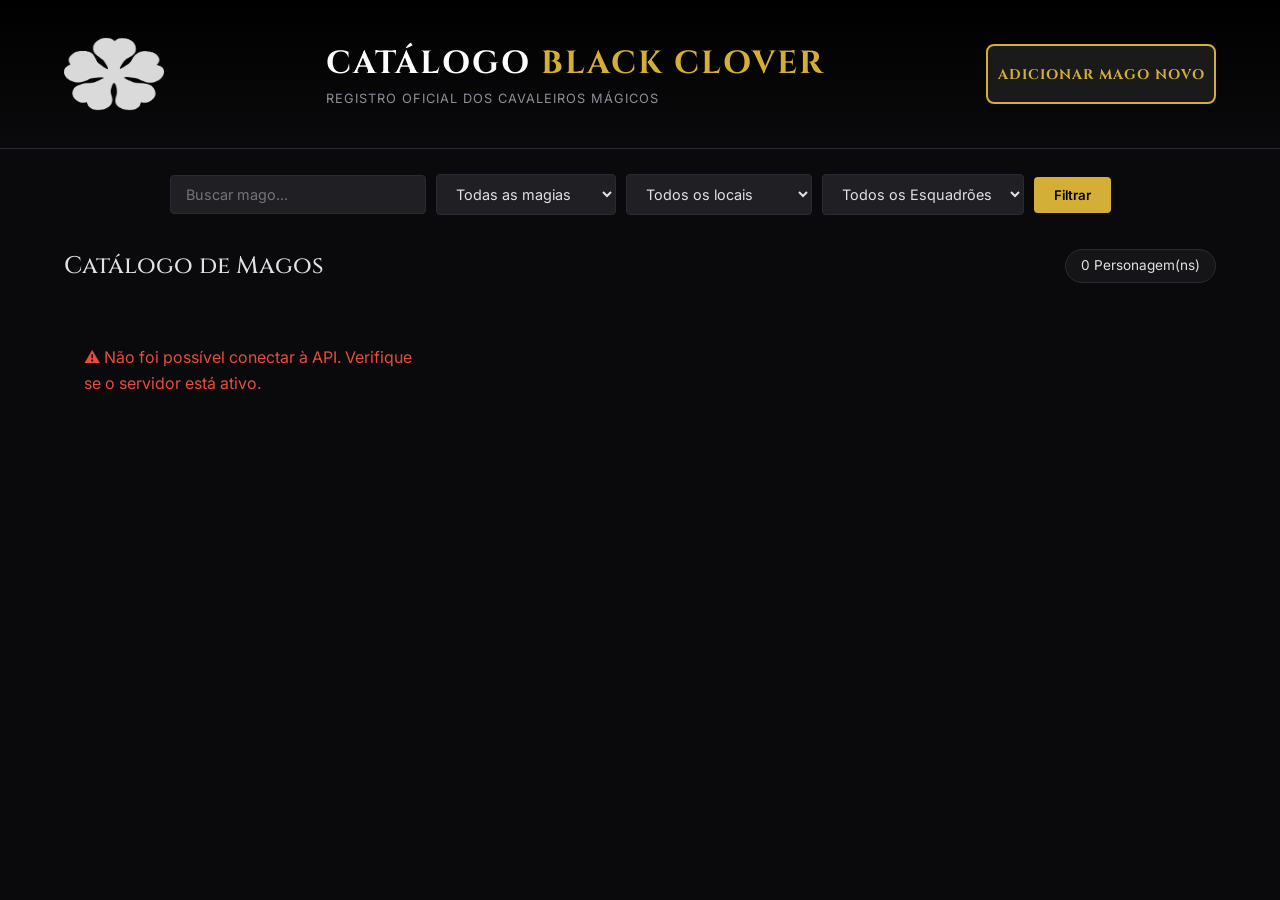
<file: index.html>
<!DOCTYPE html>
<html lang="pt-br">
<head>
    <meta charset="UTF-8">
    <meta name="viewport" content="width=device-width, initial-scale=1.0">
    <title>Black Clover Wiki - Grimório</title>
    <link rel="stylesheet" href="./style.css">
    <link href="https://fonts.googleapis.com/css2?family=Cinzel:wght@500;700&family=Inter:wght@300;400;600&display=swap" rel="stylesheet">
</head>
<body>
    <header class="navbar">
        <img src="./assets/icon.jpg" alt="icon black clover" class="icone-bc">

        <div class="logo-container">
            <h1>CATÁLOGO <span>BLACK CLOVER</span></h1>
            <p>Registro Oficial dos Cavaleiros Mágicos</p>
        </div> 

        <button class="btnAdicionar" onclick="localStorage.removeItem('magoEditando'); window.location.href='cadastro.html'">Adicionar mago novo</button>
    </header>

    <div class="filtros">
        <input type="text" id="filtroNome" placeholder="Buscar mago...">
        
        <select id="filtroMagia">
            <option value="">Todas as magias</option>
            <option value="Anti-Magia">Anti-Magia</option>
            <option value="Vento">Vento</option>
            <option value="Fogo">Fogo</option>
            <option value="Água">Água</option>
            <option value="Trevas">Trevas</option>
            <option value="Luz">Luz</option>
            <option value="Relâmpago">Relâmpago</option>
        </select>
        
        <select id="filtroLocal">
            <option value="">Todos os locais</option>
            <option value="Reino de Clover">Reino de Clover</option>
            <option value="Reino Hearth">Reino Hearth</option>
            <option value="Reino Diamond">Reino Diamond</option>
            <option value="Reino Spade">Reino Spade</option>
            <option value="Floresta das Bruxas">Floresta das Bruxas</option>
            <option value="País do Sol">País do Sol</option>
        </select>
        
        <select id="filtroEsquadrao">
            <option value="">Todos os Esquadrões</option>
            <option value="Touros Negros">Touros Negros</option>
            <option value="Alvorecer Dourado">Alvorecer Dourado</option>
            <option value="Águias de Prata">Águias de Prata</option>
            <option value="Rosa Azul">Rosa Azul</option>
            <option value="Reis Leões Carmesins">Reis Leões Carmesins</option>
            <option value="Louva-a-Deus Verdes">Louva-a-Deus Verdes</option>
            <option value="Pavões Corais">Pavões Corais</option>
            <option value="Órcas Púrpuras">Órcas Púrpuras</option>
            <option value="Cervos Cianos">Cervos Cianos</option>
        </select>
        
        <button id="btnBuscar" class="btn-primario">Filtrar</button>
    </div>

    <main class="container">
        <section class="painel-lista">
            <div class="cabecalho-lista">
                <h2>Catálogo de Magos</h2>
                <span class="contador">0 Personagem</span>
            </div>
            
            <div class="grid-personagens" id="containerPersonagens"></div>
        </section>
    </main>

    <script src="./auth.js"></script>
    <script src="./app.js"></script>
</body>
</html>
</file>
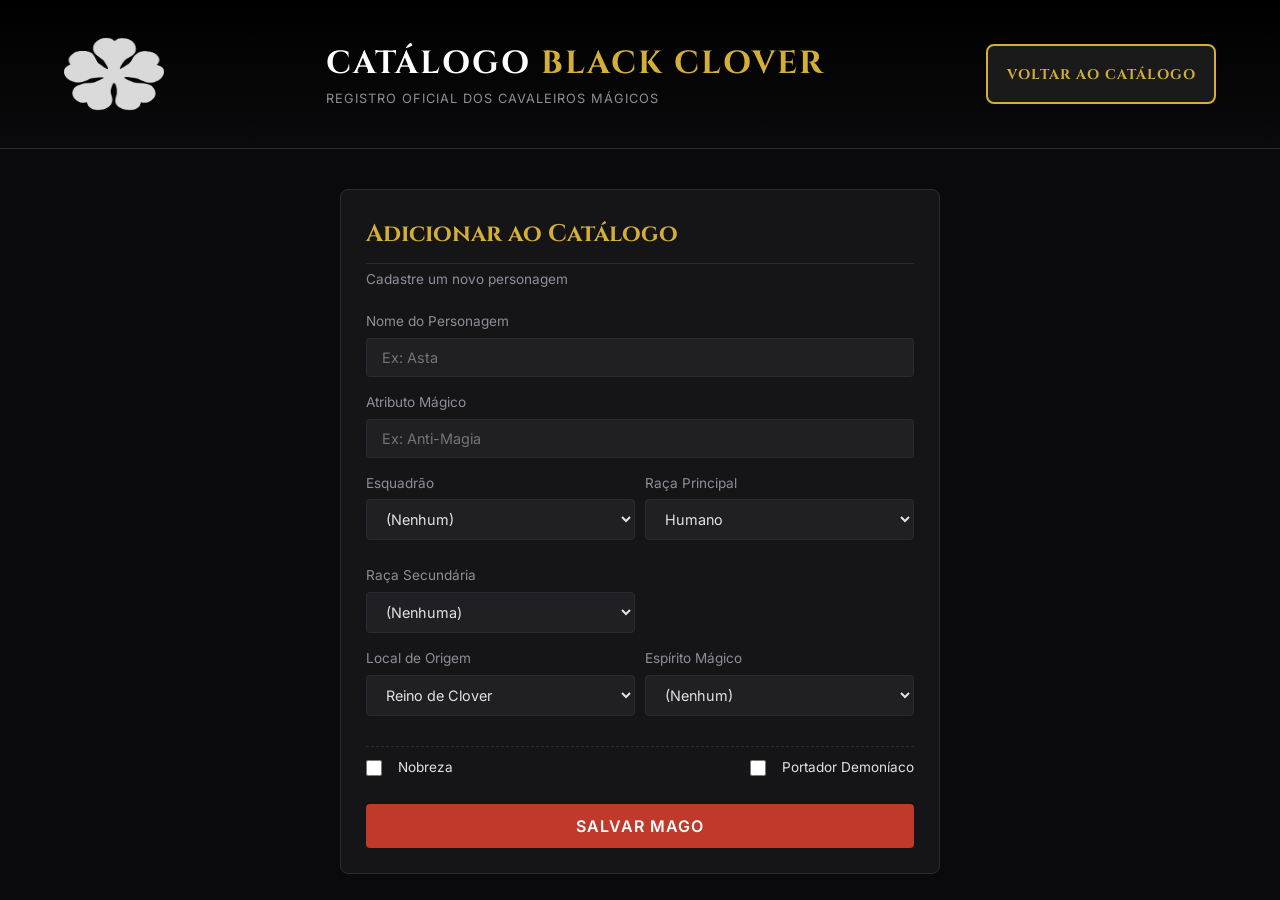
<file: cadastro.html>
<!DOCTYPE html>
<html lang="pt-br">
<head>
    <meta charset="UTF-8">
    <meta name="viewport" content="width=device-width, initial-scale=1.0">
    <title>Cadastrar Mago - Black Clover</title>
    <link rel="stylesheet" href="./style.css">
    <link href="https://fonts.googleapis.com/css2?family=Cinzel:wght@500;700&family=Inter:wght@300;400;600&display=swap" rel="stylesheet">
    <style>
        .container-cadastro {
            display: flex;
            justify-content: center;
            margin-top: 40px;
        }
        .painel-cadastro {
            width: 100%;
            max-width: 600px;
        }
    </style>
</head>
<body>
    <header class="navbar">
        <img src="./assets/icon.jpg" alt="icon black clover" class="icone-bc">
        <div class="logo-container">
            <h1>CATÁLOGO <span>BLACK CLOVER</span></h1>
            <p>Registro Oficial dos Cavaleiros Mágicos</p>
        </div> 
        <button class="btnAdicionar" onclick="window.location.href='index.html'">Voltar ao Catálogo</button>
    </header>

    <main class="container-cadastro">
        <aside class="painel-cadastro">
            <div class="cabecalho-form">
                <h2 id="tituloForm">Adicionar ao Catálogo</h2>
                <p>Cadastre um novo personagem</p>
            </div>
            
            <form id="formPersonagem">
                <div class="grupo-input">
                    <label for="nome">Nome do Personagem</label>
                    <input type="text" id="nome" placeholder="Ex: Asta" required>
                </div>

                <div class="grupo-input">
                    <label for="magia">Atributo Mágico</label>
                    <input type="text" id="magia" placeholder="Ex: Anti-Magia" required>
                </div>
                
                <div class="linha-inputs">
                    <div class="grupo-input">
                        <label for="esquadrao">Esquadrão</label>
                        <select id="esquadrao">
                            <option value="">(Nenhum)</option>
                            <option value="1">Touros Negros</option>
                            <option value="2">Alvorecer Dourado</option>
                            <option value="3">Águias de Prata</option>
                            <option value="4">Rosa Azul</option>
                            <option value="5">Reis Leões Carmesins</option>
                            <option value="6">Louva-a-Deus Verdes</option>
                            <option value="7">Pavões Corais</option>
                            <option value="8">Órcas Púrpuras</option>
                            <option value="9">Cervos Cianos</option>
                        </select>
                    </div>
                    <div class="grupo-input">
                        <label for="raca">Raça Principal</label>
                        <select id="raca" required>
                            <option value="1">Humano</option>
                            <option value="2">Elfo</option>
                            <option value="3">Anão</option>
                            <option value="4">Demônio</option>
                        </select>
                    </div>
                    <div class="grupo-input">
                        <label for="racaSecundaria">Raça Secundária</label>
                        <select id="racaSecundaria">
                            <option value="">(Nenhuma)</option>
                            <option value="1">Humano</option>
                            <option value="2">Elfo</option>
                            <option value="3">Demônio</option>
                            <option value="4">Anão</option>
                        </select>
                    </div>
                </div>
                
                <div class="linha-inputs">
                    <div class="grupo-input">
                        <label for="localOrigem">Local de Origem</label>
                        <select id="localOrigem" required>
                            <option value="1">Reino de Clover</option>
                            <option value="2">Reino Hearth</option>
                            <option value="3">Reino Spade</option>
                            <option value="4">Reino Diamond</option>
                            <option value="5">País do Sol</option>
                            <option value="6">Floresta das Bruxas</option>
                        </select>
                    </div>
                    <div class="grupo-input">
                        <label for="espirito">Espírito Mágico</label>
                        <select id="espirito">
                            <option value="">(Nenhum)</option>
                            <option value="1">Sylph (Vento)</option>
                            <option value="2">Salamandra (Fogo)</option>
                            <option value="3">Undine (Água)</option>
                            <option value="4">Desconhecido (Terra)</option>
                        </select>
                    </div>
                </div>

                <div class="grupo-checkbox">
                    <label class="checkbox-container">
                        <input type="checkbox" id="ehNobre">
                        <span class="checkmark"></span>
                        Nobreza
                    </label>
                    
                    <label class="checkbox-container">
                        <input type="checkbox" id="ehDemoniaco">
                        <span class="checkmark"></span>
                        Portador Demoníaco
                    </label>
                </div>

                <button type="submit" class="btn-salvar">Salvar Mago</button>
            </form>
        </aside>
    </main>

    <script src="./auth.js"></script>
    <script src="./cadastro.js"></script>
</body>
</html>
</file>
<file: style.css>
:root {
    --bg-dark: #0a0a0c;
    --bg-card: #151518;
    --bg-input: #1f1f24;
    --text-main: #e2e2e5;
    --text-muted: #8e8e99;
    --gold-primary: #d4af37;
    --gold-hover: #f1c40f;
    --red-accent: #c0392b;
    --red-hover: #e74c3c;
    --yellow-accent: #f39c12;
    --yellow-hover: #f1c40f;
    --border-color: #2a2a35;
    --font-title: 'Cinzel', serif;
    --font-body: 'Inter', sans-serif;
}

* {
    margin: 0;
    padding: 0;
    box-sizing: border-box;
}

body {
    background-color: var(--bg-dark);
    color: var(--text-main);
    font-family: var(--font-body);
    line-height: 1.6;
    min-height: 100vh;
}



/* ===== HEADER / NAVBAR ===== */
.navbar {
    display: flex;
    justify-content: space-between;
    align-items: center;
    
    background: linear-gradient(to bottom, #000000, transparent);
    padding: 1.5rem 5%;
    border-bottom: 1px solid var(--border-color);
}

.logo-container {
    margin-bottom: 0;
}

.logo-container h1 {
    font-family: var(--font-title);
    font-size: 2rem;
    color: #fff;
    letter-spacing: 2px;
}

.logo-container h1 span {
    color: var(--gold-primary);
}

.logo-container p {
    font-size: 0.8rem;
    color: var(--text-muted);
    text-transform: uppercase;
    letter-spacing: 1px;
}



/* FILTROS ORGANIZADOS */
.filtros {
    display: flex;
    gap: 10px;
    align-items: center;
    flex-wrap: wrap;
    justify-content: center;
    padding-top: 25px;
}

.filtros input,
.filtros select {
    min-width: 180px;
}

input[type="text"], select {
    background-color: var(--bg-input);
    color: var(--text-main);
    border: 1px solid var(--border-color);
    padding: 10px 15px;
    border-radius: 4px;
    font-family: var(--font-body);
    font-size: 0.9rem;
    outline: none;
    transition: all 0.3s ease;
}


input[type="text"]:focus, select:focus {
    border-color: var(--gold-primary);
    box-shadow: 0 0 5px rgba(212, 175, 55, 0.3);
}

/* ===== BOTÕES ===== */
button {
    cursor: pointer;
    font-family: var(--font-body);
    font-weight: 600;
    transition: all 0.3s ease;
    border: none;
    border-radius: 4px;
}

.btn-primario {
    background-color: var(--gold-primary);
    color: #000;
    padding: 10px 20px;
}

.btn-primario:hover {
    background-color: var(--gold-hover);
    transform: translateY(-2px);
}

.btn-salvar {
    background-color: var(--red-accent);
    color: #fff;
    width: 100%;
    padding: 12px;
    font-size: 1rem;
    margin-top: 15px;
    text-transform: uppercase;
    letter-spacing: 1px;
}

.btn-salvar:hover {
    background-color: var(--red-hover);
}

.btnAdicionar {
    font-family: var(--font-title);
    width: 230px;
    height: 60px;
    background-color: #1a1a1a; 
    color: #d4af37; 
    border: 2px solid #d4af37;
    border-radius: 8px;
    font-size: 14px;
    font-weight: bold;
    text-transform: uppercase;
    letter-spacing: 1px;
}

/* ===== ESTRUTURA PRINCIPAL ===== */
.container {
    padding: 2rem 5%;
    max-width: 1500px;
    margin: 0 auto;
}

/* ===== FORMULÁRIO DE CADASTRO ===== */
.painel-cadastro {
    background-color: var(--bg-card);
    padding: 25px;
    border-radius: 8px;
    border: 1px solid var(--border-color);
    height: fit-content;
    position: sticky;
    top: 20px;
}

.cabecalho-form h2 {
    font-family: var(--font-title);
    color: var(--gold-primary);
    border-bottom: 1px solid var(--border-color);
    padding-bottom: 10px;
    margin-bottom: 5px;
}

.cabecalho-form p {
    font-size: 0.85rem;
    color: var(--text-muted);
    margin-bottom: 20px;
}

.grupo-input {
    display: flex;
    flex-direction: column;
    margin-bottom: 15px;
}

.grupo-input input,
.grupo-input select {
    width: 100%;
    max-width: 100%;
    text-overflow: ellipsis;
}

.grupo-input label {
    font-size: 0.85rem;
    margin-bottom: 5px;
    color: var(--text-muted);
}

.linha-inputs {
    display: grid;
    grid-template-columns: 1fr 1fr;
    gap: 10px;
}

.grupo-checkbox {
    display: flex;
    justify-content: space-between;
    margin-top: 15px;
    padding: 10px 0;
    border-top: 1px dashed var(--border-color);
}

.checkbox-container {
    display: flex;
    align-items: center;
    font-size: 0.85rem;
    color: var(--text-main);
    cursor: pointer;
    gap: 8px;
}

.checkbox-container input {
    accent-color: var(--gold-primary);
    width: 16px;
    height: 16px;
}

/* ===== LISTAGEM DE PERSONAGENS ===== */
.painel-lista {
    display: flex;
    flex-direction: column;
    gap: 20px;
}

.cabecalho-lista {
    display: flex;
    justify-content: space-between;
    align-items: center;
}

.cabecalho-lista h2 {
    font-family: var(--font-title);
    font-weight: 500;
}

.contador {
    background-color: var(--bg-card);
    padding: 5px 15px;
    border-radius: 20px;
    font-size: 0.85rem;
    border: 1px solid var(--border-color);
}

.grid-personagens {
    display: grid;
    grid-template-columns: repeat(auto-fill, minmax(280px, 1fr));
    gap: 24px;
    align-items: start;
    margin-top: 20px;
}


/* ===== CARDS DOS PERSONAGENS ===== */
.card-personagem {
    background-color: var(--bg-card);
    border-radius: 8px;
    border: 1px solid var(--border-color);
    overflow: hidden;
    transition: transform 0.3s ease, border-color 0.3s ease;
    display: flex;
    flex-direction: column;
}

.card-personagem:hover {
    transform: translateY(-5px);
    border-color: var(--gold-primary);
    box-shadow: 0 5px 15px rgba(0,0,0,0.5);
}

.card-header {
    display: flex; 
    justify-content: space-between; 
    align-items: flex-start;
    
    padding: 15px;
    border-bottom: 1px solid var(--border-color);
    background: linear-gradient(135deg, rgba(212, 175, 55, 0.05) 0%, transparent 100%);
}

.info-principal {
    overflow: hidden;
    margin-right: 10px;
}

.info-principal h3 {
    font-family: var(--font-title);
    color: var(--gold-primary);
    font-size: 1.3rem;
    margin-bottom: 8px;

    white-space: nowrap;   
    overflow: hidden; 
    text-overflow: ellipsis;
}

.tag-magia {
    background-color: #2c3e50;
    color: #fff;
    font-size: 0.75rem;
    padding: 3px 8px;
    border-radius: 4px;
    text-transform: uppercase;
    display: inline-block;
    margin-bottom: 10px;
}



/* BADGES JUNTOS */
.badges {
    display: flex;
    gap: 8px;
    flex-wrap: nowrap;
    align-items: center;
}

.badge {
    padding: 4px 8px;
    font-size: 0.7rem;
    border-radius: 12px;
    font-weight: 600;
}

.badge.demonio {
    background-color: rgba(192, 57, 43, 0.2);
    color: var(--red-hover);
    border: 1px solid var(--red-accent);
}

.badge.nobre {
    background-color: rgba(241, 196, 15, 0.2);
    color: var(--yellow-hover);
    border: 1px solid var(--yellow-accent);
}

.badge.plebeu {
    background-color: rgba(149, 165, 166, 0.2);
    color: #bdc3c7;
    border: 1px solid #7f8c8d;
}

.card-body {
    padding: 15px;
    flex-grow: 1;
}

.card-body p {
    font-size: 0.9rem;
    color: var(--text-muted);
    margin-bottom: 8px;
    display: flex;
    align-items: center;
    gap: 8px;
}

.card-body p strong {
    color: var(--text-main);
}

.card-footer {
    display: flex;
    border-top: 1px solid var(--border-color);
}

.btn-icone {
    flex: 1;
    padding: 12px;
    background: transparent;
    border-radius: 0;
    color: var(--text-muted);
}

.btn-editar:hover {
    color: var(--gold-primary);
    background-color: rgba(212, 175, 55, 0.1);
}

.btn-deletar:hover {
    color: var(--red-accent);
    background-color: rgba(192, 57, 43, 0.1);
}



/* Responsividade */
@media (max-width: 992px) {
    .container {
        grid-template-columns: 1fr;
    }
    
    .painel-cadastro {
        position: relative;
        top: 0;
    }
    
    .filtros {
        flex-direction: column;
    }
    
    .filtros input,
    .filtros select {
        width: 100%;
    }
}

.icone-badge {
    width: 16px; 
    height: 16px;
    vertical-align: middle;
}

.icone-espirito {
    width: 16px; 
    height: 16px;
    vertical-align: middle;
    filter: invert(100%);  
}

.icone-bc {
    height: 100px;
    width: 100px;
    opacity: 0.85;
    filter: invert(100%);  
    transition: all 0.3s ease;
}

.icone-bc:hover {
    opacity: 1;
    filter: invert(100%) drop-shadow(0 0 10px rgba(255, 255, 255, 0.5));
}

/* =========================================
   TORNANDO RESPONSIVO PRA CELULAR
   ========================================= */
   @media (max-width: 1024px) {
    .container {
        grid-template-columns: 1fr;
        gap: 2rem;
        padding: 1rem 5%;
    }

    .painel-cadastro {
        position: relative;
        top: 0;
        width: 100%;
        max-width: none;
    }

    .navbar {
        flex-direction: column;
        gap: 1rem;
        padding: 1rem;
        text-align: center;
        width: 100%;
    }

    .navbar .logo-container h1 {
        font-size: 1.5rem;
    }

    .btnAdicionar {
        width: 100%;
        margin-left: 0;
    }

    .card-mago {
        flex-direction: column;
        padding: 1rem;
    }

    .img-card {
        width: 100%;
        height: 200px;
        object-fit: cover;
        margin-right: 0;
        margin-bottom: 1rem;
    }

    .linha-inputs {
        grid-template-columns: 1fr !important;
        gap: 1rem;
    }
}
</file>
